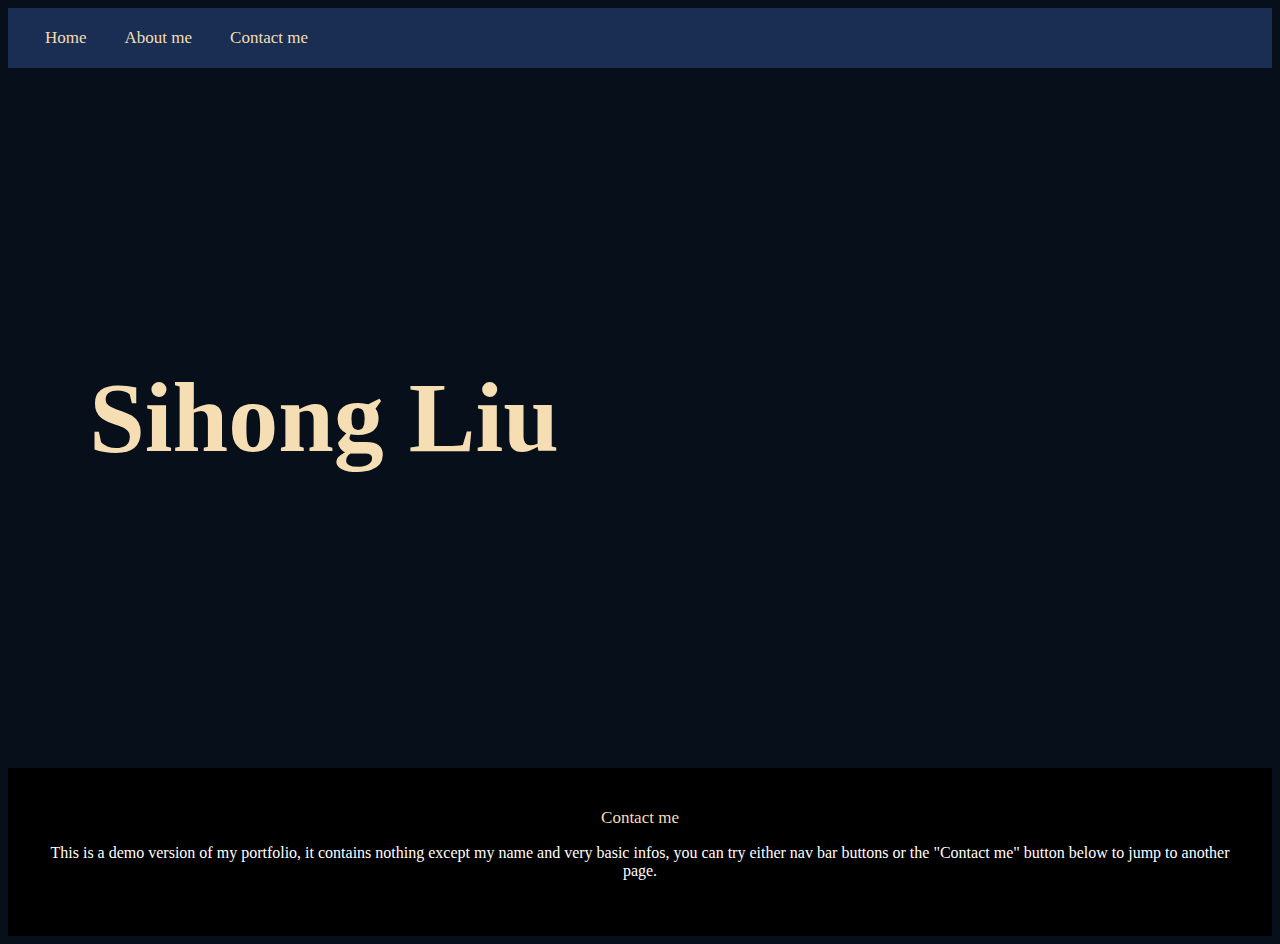
<file: index.html>
<!DOCTYPE html>
<html>
<head>
	<meta charset="utf-8">
	<meta name="viewport" content="width=device-width, initial-scale=1">
	<title>Sihong Liu's Portfolio</title>
	<link rel="stylesheet" type="text/css" href="pfcss.css">
</head>
<body id="mainpage">
	<div id="navbar">
		<a class="buttons" href="index.html">Home</a>
		<a class="buttons" href="About.html">About me</a>
		<a class="buttons" href="Contact.html">Contact me</a>
	</div>
	<div id="mainname"><p id="title"><b>Sihong Liu</b></p></div>
	<div id="mainpic"></div>
	<div id="footer">
		<center><a href="Contact.html" class="buttons">Contact me</a></center>
		<center><p>This is a demo version of my portfolio, it contains nothing except my name and very basic infos, you can try either nav bar buttons or the "Contact me" button below to jump to another page.</p></center>
	</div>
</body>
</html>
</file>
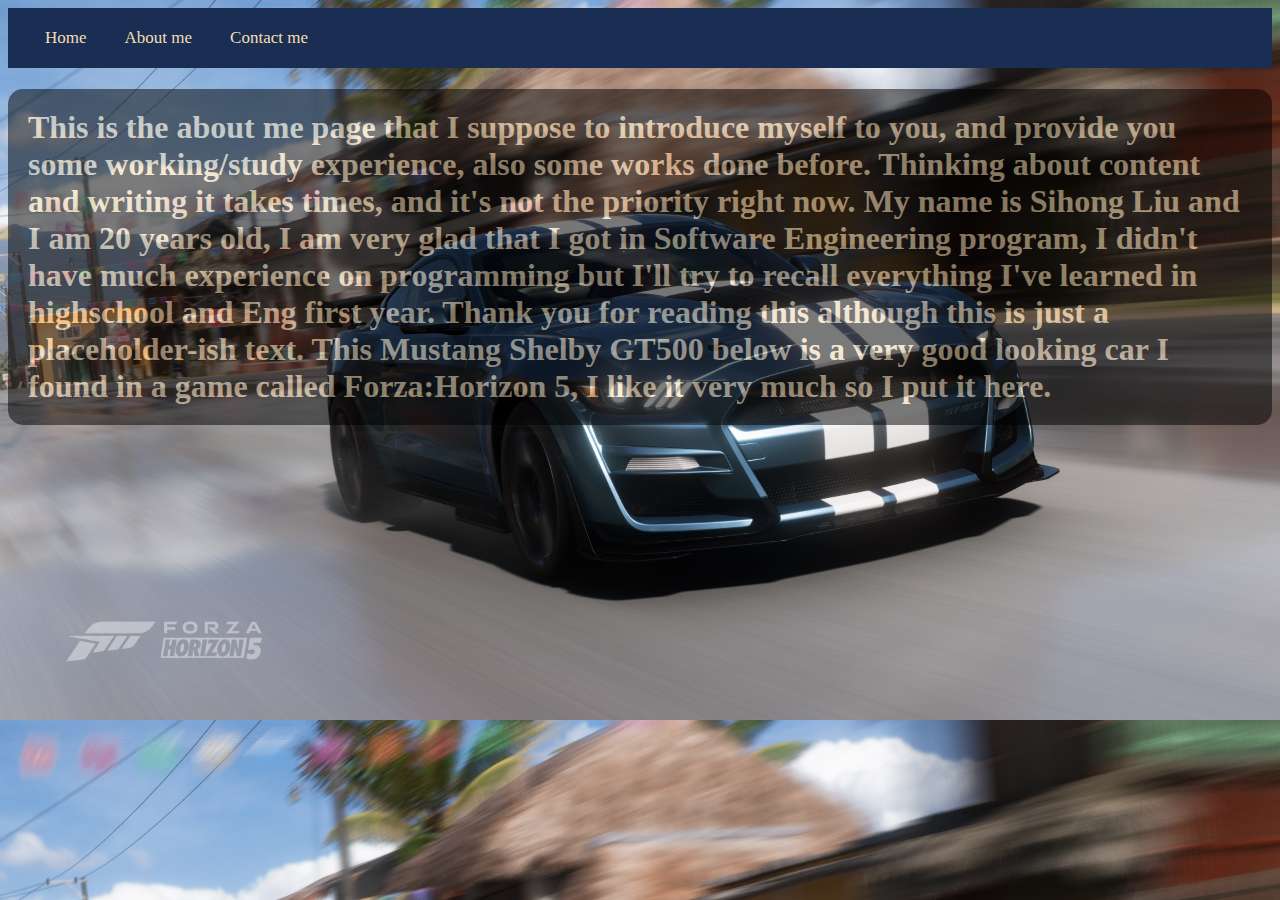
<file: About.html>
<!DOCTYPE html>
<html>
<head>
	<meta charset="utf-8">
	<meta name="viewport" content="width=device-width, initial-scale=1">
	<title>About Me</title>
	<link rel="stylesheet" type="text/css" href="pfcss.css">
</head>
<body id="abtme">
	<div id="navbar">
		<a class="buttons" href="index.html">Home</a>
		<a class="buttons" href="About.html">About me</a>
		<a class="buttons" href="Contact.html">Contact me</a>
	</div>
	<div id="content">
		<h1 id="texts">This is the about me page that I suppose to introduce myself to you, and provide you some working/study experience, also some works done before. Thinking about content and writing it takes times, and it's not the priority right now. My name is Sihong Liu and I am 20 years old, I am very glad that I got in Software Engineering program, I didn't have much experience on programming but I'll try to recall everything I've learned in highschool and Eng first year. Thank you for reading this although this is just a placeholder-ish text. This Mustang Shelby GT500 below is a very good looking car I found in a game called Forza:Horizon 5, I like it very much so I put it here.</h1>
	</div>
</body>
</html>
</file>
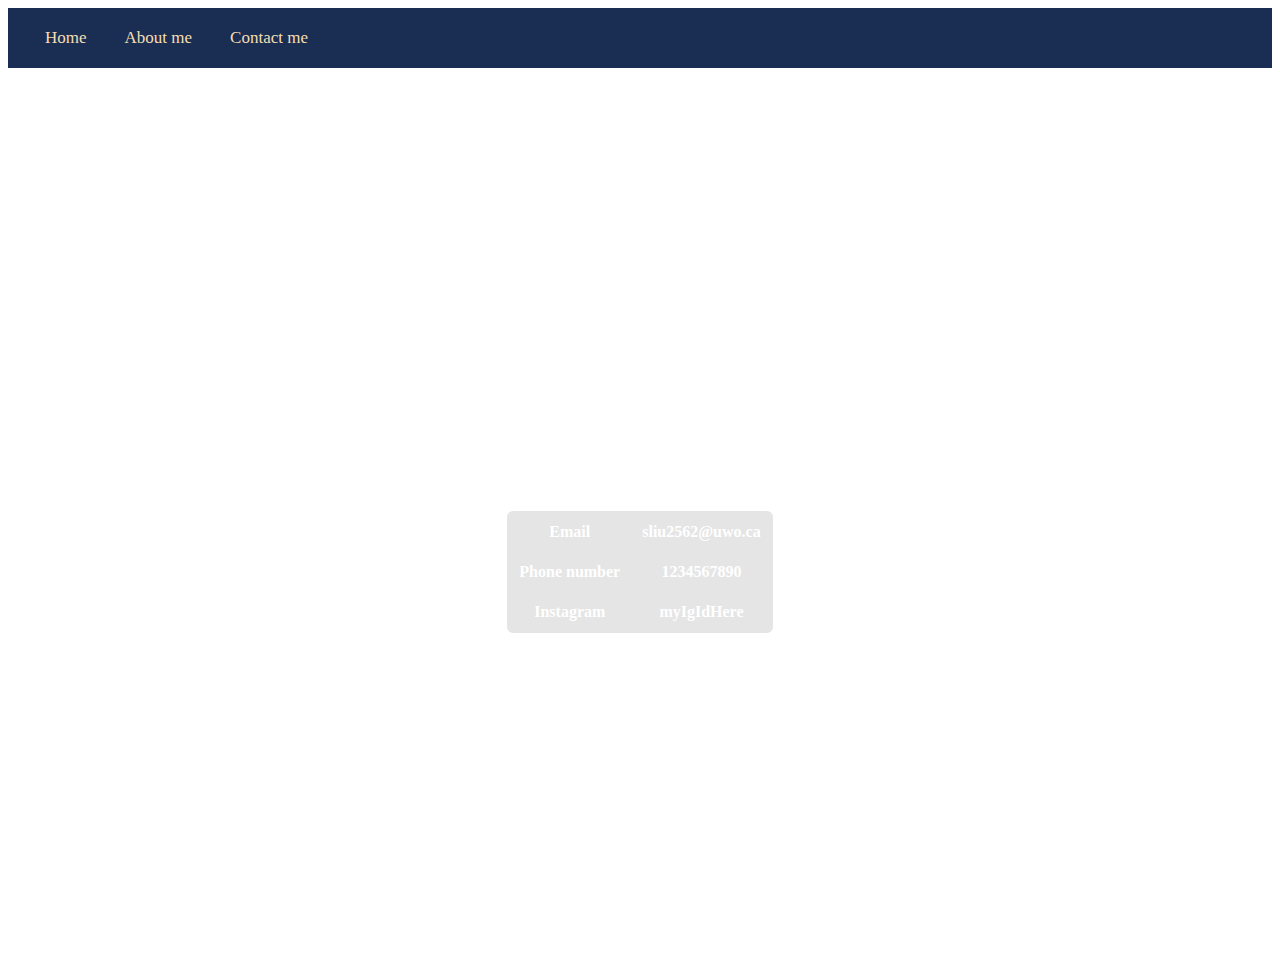
<file: Contact.html>
<!DOCTYPE html>
<html>
<head>
	<meta charset="utf-8">
	<meta name="viewport" content="width=device-width, initial-scale=1">
	<title>Contact me</title>
	<link rel="stylesheet" type="text/css" href="pfcss.css">
</head>
<body style="background-image: url('https://t3.ftcdn.net/jpg/02/13/56/78/360_F_213567841_SiyyM6H4y067caRy58iLulWazeezPaui.jpg'); background-attachment: fixed; background-repeat: no-repeat; background-size: cover;">
	<div id="navbar">
		<a class="buttons" href="index.html">Home</a>
		<a class="buttons" href="About.html">About me</a>
		<a class="buttons" href="Contact.html">Contact me</a>
	</div>
	<div id="contactinfo">
		<p style="color: white; font-size: 40px; font-weight: bold;font-size: 40px;
    color: white;margin-bottom: 20px;">Sihong Liu</p>
		<table style="border:2px solid white; background-color: rgba(0, 0, 0, 0.1); border-radius: 8px;color: white;">
			<tr>
				<th class="tablehead">Email</th>
				<th class="tablehead">sliu2562@uwo.ca</th>
			</tr>
			<tr>
				<th class="tablehead">Phone number</th>
				<th class="tablehead">1234567890</th>
			</tr>
			<tr>
				<th class="tablehead">Instagram</th>
				<th class="tablehead">myIgIdHere</th>
			</tr>
		</table>
	</div>
</body>
</html>
</file>
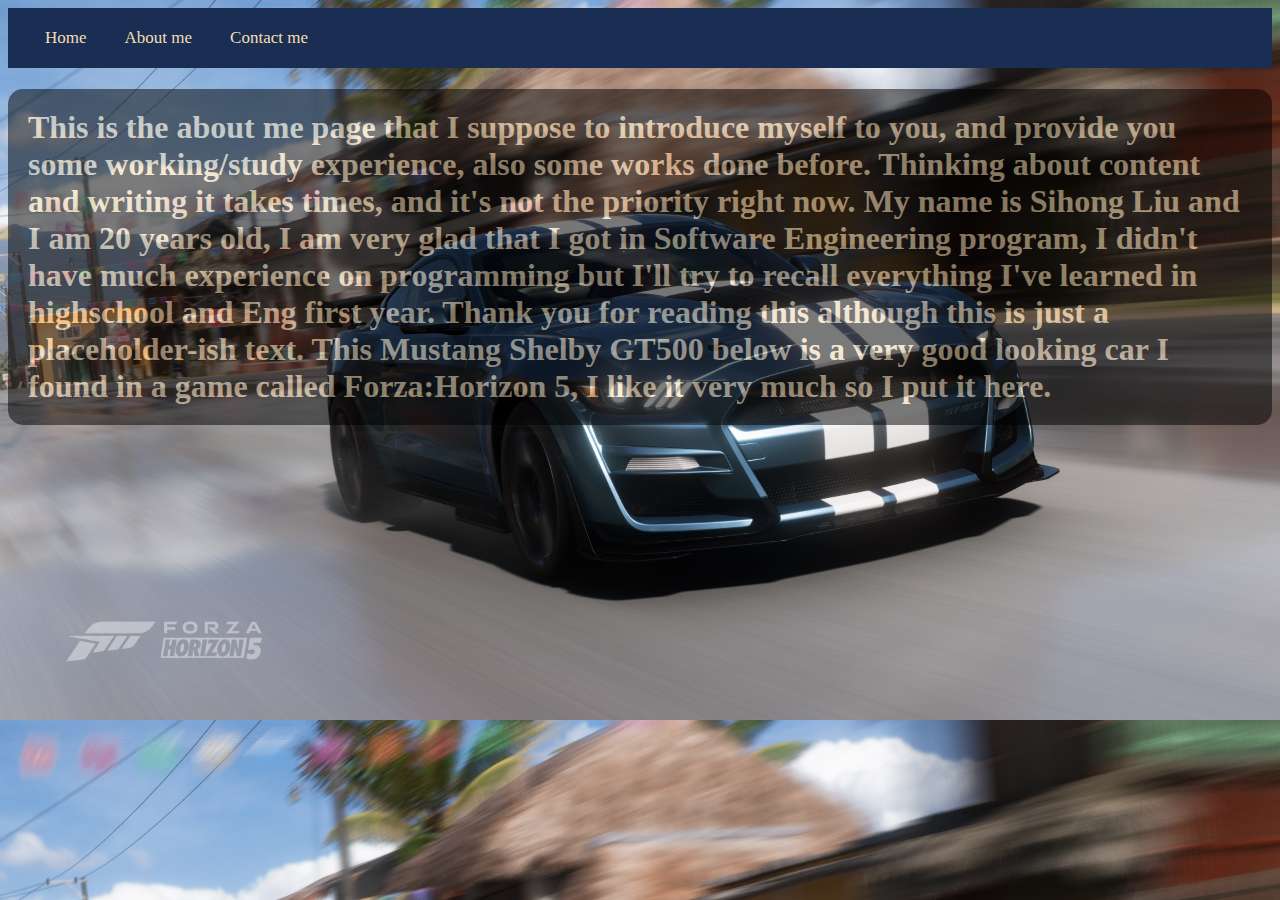
<file: 2202/About.html>
<!DOCTYPE html>
<html>
<head>
	<meta charset="utf-8">
	<meta name="viewport" content="width=device-width, initial-scale=1">
	<title>About Me</title>
	<link rel="stylesheet" type="text/css" href="pfcss.css">
</head>
<body id="abtme">
	<div id="navbar">
		<a class="buttons" href="Sihong_Portfolio.html">Home</a>
		<a class="buttons" href="About.html">About me</a>
		<a class="buttons" href="Contact.html">Contact me</a>
	</div>
	<div id="content">
		<h1 id="texts">This is the about me page that I suppose to introduce myself to you, and provide you some working/study experience, also some works done before. Thinking about content and writing it takes times, and it's not the priority right now. My name is Sihong Liu and I am 20 years old, I am very glad that I got in Software Engineering program, I didn't have much experience on programming but I'll try to recall everything I've learned in highschool and Eng first year. Thank you for reading this although this is just a placeholder-ish text. This Mustang Shelby GT500 below is a very good looking car I found in a game called Forza:Horizon 5, I like it very much so I put it here.</h1>
	</div>
</body>
</html>
</file>
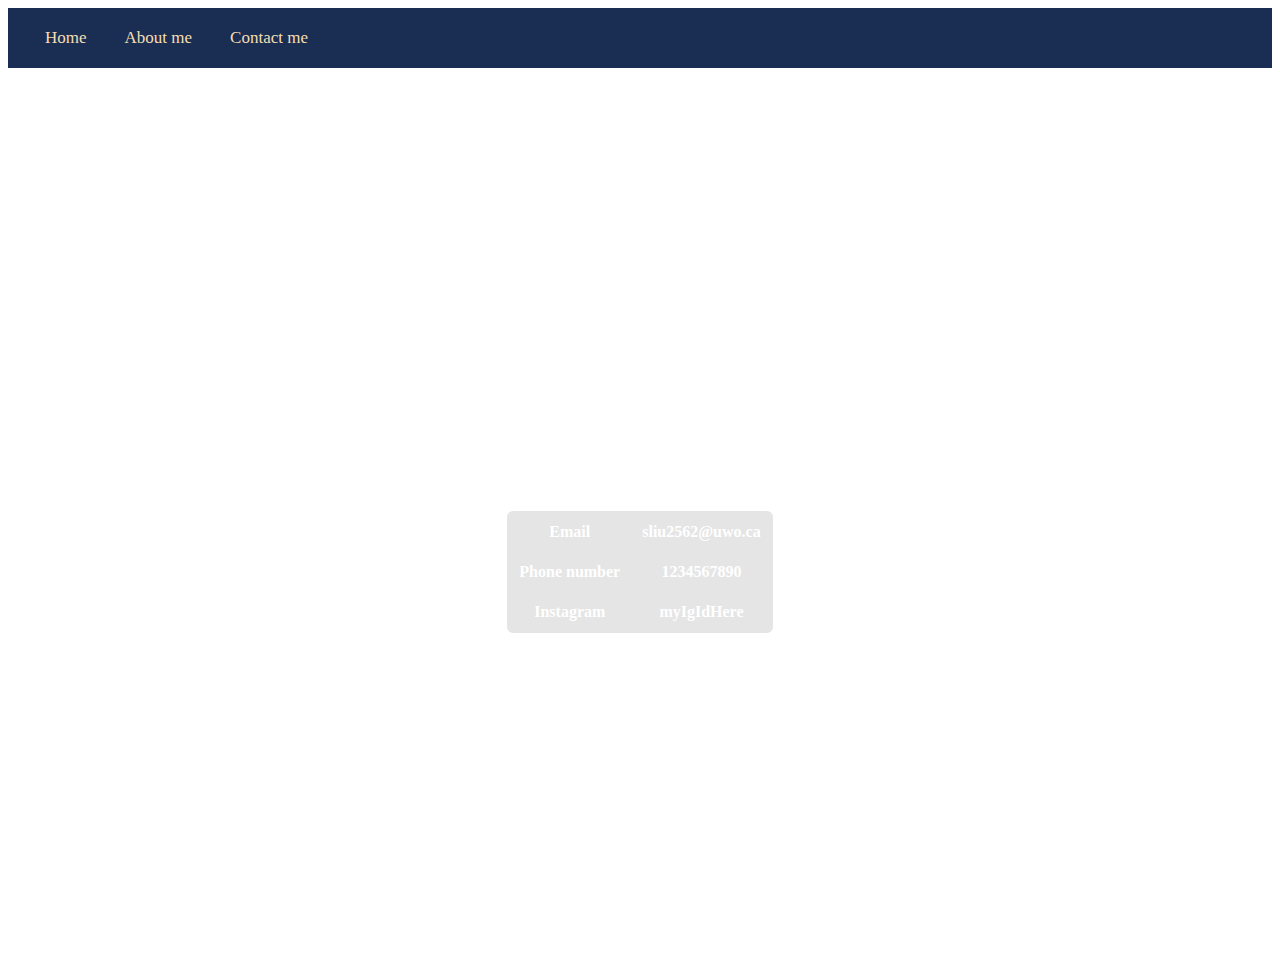
<file: 2202/Contact.html>
<!DOCTYPE html>
<html>
<head>
	<meta charset="utf-8">
	<meta name="viewport" content="width=device-width, initial-scale=1">
	<title>Contact me</title>
	<link rel="stylesheet" type="text/css" href="pfcss.css">
</head>
<body style="background-image: url('https://t3.ftcdn.net/jpg/02/13/56/78/360_F_213567841_SiyyM6H4y067caRy58iLulWazeezPaui.jpg'); background-attachment: fixed; background-repeat: no-repeat; background-size: cover;">
	<div id="navbar">
		<a class="buttons" href="Sihong_Portfolio.html">Home</a>
		<a class="buttons" href="About.html">About me</a>
		<a class="buttons" href="Contact.html">Contact me</a>
	</div>
	<div id="contactinfo">
		<p style="color: white; font-size: 40px; font-weight: bold;font-size: 40px;
    color: white;margin-bottom: 20px;">Sihong Liu</p>
		<table style="border:2px solid white; background-color: rgba(0, 0, 0, 0.1); border-radius: 8px;color: white;">
			<tr>
				<th class="tablehead">Email</th>
				<th class="tablehead">sliu2562@uwo.ca</th>
			</tr>
			<tr>
				<th class="tablehead">Phone number</th>
				<th class="tablehead">1234567890</th>
			</tr>
			<tr>
				<th class="tablehead">Instagram</th>
				<th class="tablehead">myIgIdHere</th>
			</tr>
		</table>
	</div>
</body>
</html>
</file>
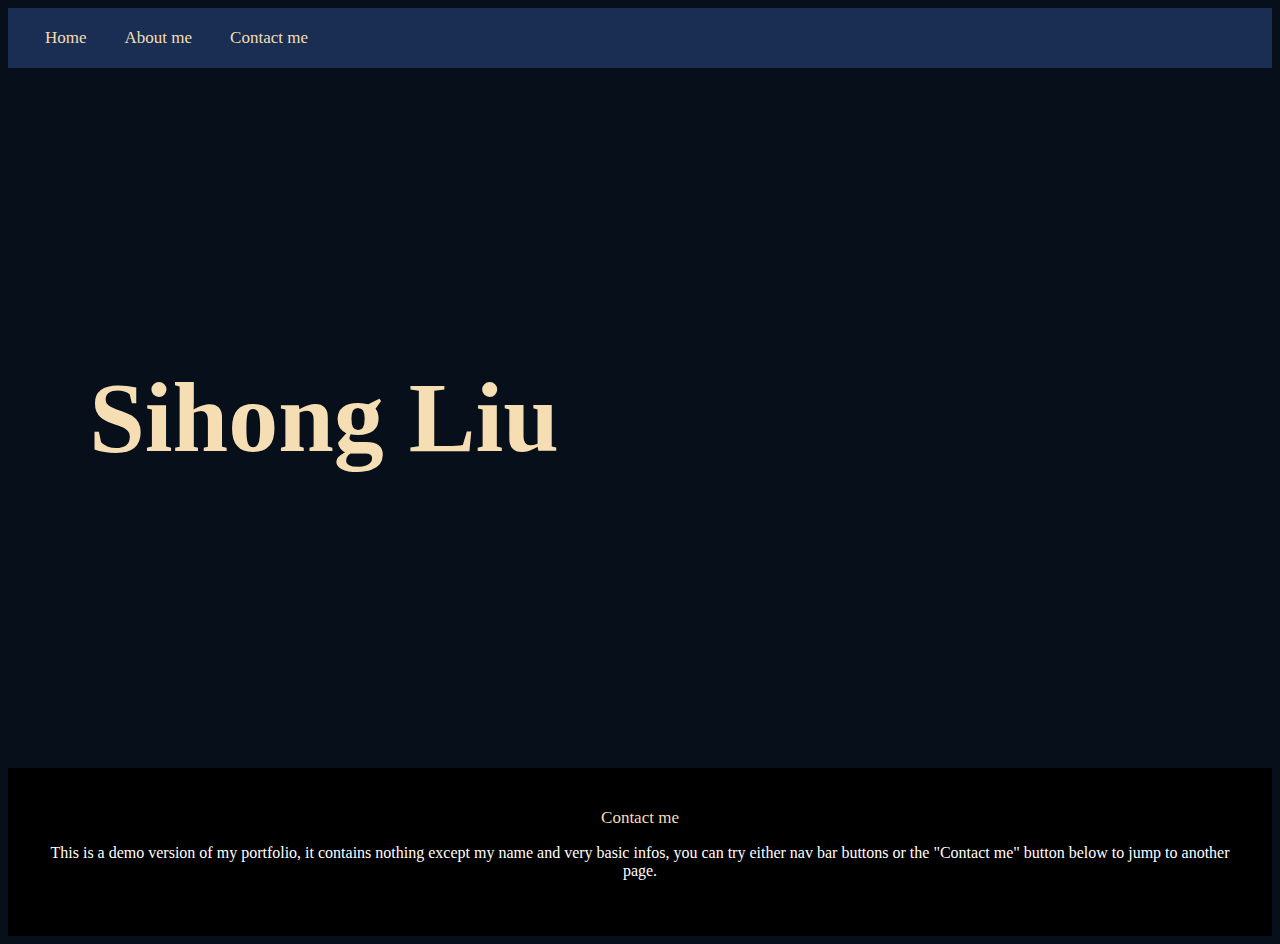
<file: 2202/Sihong_Portfolio.html>
<!DOCTYPE html>
<html>
<head>
	<meta charset="utf-8">
	<meta name="viewport" content="width=device-width, initial-scale=1">
	<title>Sihong Liu's Portfolio</title>
	<link rel="stylesheet" type="text/css" href="pfcss.css">
</head>
<body id="mainpage">
	<div id="navbar">
		<a class="buttons" href="Sihong_Portfolio.html">Home</a>
		<a class="buttons" href="About.html">About me</a>
		<a class="buttons" href="Contact.html">Contact me</a>
	</div>
	<div id="mainname"><p id="title"><b>Sihong Liu</b></p></div>
	<div id="mainpic"></div>
	<div id="footer">
		<center><a href="Contact.html" class="buttons">Contact me</a></center>
		<center><p>This is a demo version of my portfolio, it contains nothing except my name and very basic infos, you can try either nav bar buttons or the "Contact me" button below to jump to another page.</p></center>
	</div>
</body>
</html>
</file>
<file: pfcss.css>
#mainpage{
	background-color: #060f1a;
}
#mainname{
	display:flex;
	justify-content: center;
    align-items: center;
    float: left;
	width: 50%;
	height: 700px;
	line-height: 700px;
	text-align: center;
}
#title{
	color: wheat;
	font-size: 100px;
}
#mainpic{
	display: flex;
	float: right;
	width: 50%;
	height: 700px;
	background-position: center;
	background-image: url("https://eduauraapublic.s3.ap-south-1.amazonaws.com/webassets/images/blogs/how-to-become-a-programmer-in-india.jpg");
}
#navbar{
	position: sticky;
	background-color: #1a2d52;
	padding: 20px;

}
.buttons{
	color: wheat;
	text-align: center;
	padding: 15px 17px;
	font-size: 17px;
	text-decoration: none;
}
.buttons:hover {
	background-color: #334a7d;
	color: white;
}
#footer{
	display: flex;
	width: auto;
	padding: 40px;
	background-color: black;
	align-items: center;
	flex-direction: column;
}
p{color: white;}
#contactinfo{
	display: flex;
	flex-direction: column;
	align-items: center;
	text-align: center;
	width: 100%;
    justify-content: center;
    height: 100vh;
}
.tablehead{
	padding:10px;
}
#abtme{
	background-image: url('picabt.png');
	background-size: cover;
	background-color: black;
}
#content{
	align-items: center;
	width: 100%;
	height: 100%;
}
#texts{
	background-color: black;
	opacity: 0.5;
	color: wheat;
	border: solid black 20px;
	border-radius: 15px;
}
</file>
<file: 2202/pfcss.css>
#mainpage{
	background-color: #060f1a;
}
#mainname{
	display:flex;
	justify-content: center;
    align-items: center;
    float: left;
	width: 50%;
	height: 700px;
	line-height: 700px;
	text-align: center;
}
#title{
	color: wheat;
	font-size: 100px;
}
#mainpic{
	display: flex;
	float: right;
	width: 50%;
	height: 700px;
	background-position: center;
	background-image: url("https://eduauraapublic.s3.ap-south-1.amazonaws.com/webassets/images/blogs/how-to-become-a-programmer-in-india.jpg");
}
#navbar{
	position: sticky;
	background-color: #1a2d52;
	padding: 20px;

}
.buttons{
	color: wheat;
	text-align: center;
	padding: 15px 17px;
	font-size: 17px;
	text-decoration: none;
}
.buttons:hover {
	background-color: #334a7d;
	color: white;
}
#footer{
	display: flex;
	width: auto;
	padding: 40px;
	background-color: black;
	align-items: center;
	flex-direction: column;
}
p{color: white;}
#contactinfo{
	display: flex;
	flex-direction: column;
	align-items: center;
	text-align: center;
	width: 100%;
    justify-content: center;
    height: 100vh;
}
.tablehead{
	padding:10px;
}
#abtme{
	background-image: url('picabt.png');
	background-size: cover;
	background-color: black;
}
#content{
	align-items: center;
	width: 100%;
	height: 100%;
}
#texts{
	background-color: black;
	opacity: 0.5;
	color: wheat;
	border: solid black 20px;
	border-radius: 15px;
}
</file>
